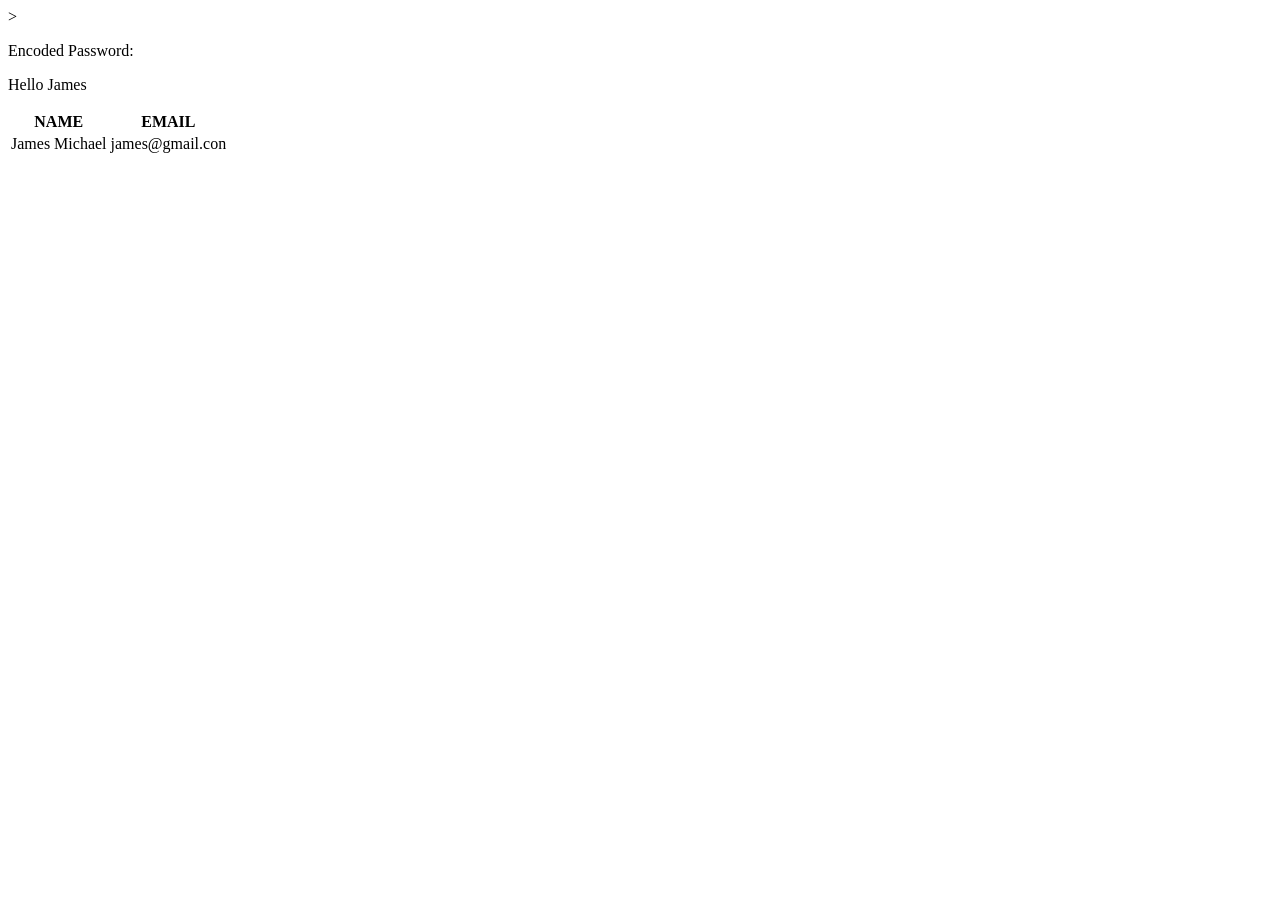
<file: src/main/resources/templates/pages/index.html>
<!DOCTYPE html>
<html lang="en" xmlns="http://www.w3.org/1999/xhtml" xmlns:th="https://www.thymeleaf.org">>
<head>
    <meta charset="UTF-8">
    <title>Title</title>
    <link th:src="@{style.css}">
</head>
<body>

<!--https://www.thymeleaf.org/doc/tutorials/2.1/usingthymeleaf.html#using-theach-->
<p>Encoded Password: <span th:text="${encodedPassword}"></span></p>
<p th:text="${name}">Hello James</p>
<table>
    <tr>
        <th>NAME</th>
        <th>EMAIL</th>
    </tr>
    <tr th:each="user : ${users}">
        <td th:text="${user.name}">James Michael</td>
        <td th:text="${user.email}">james@gmail.con</td>
    </tr>
</table>
</body>
</html>
</file>
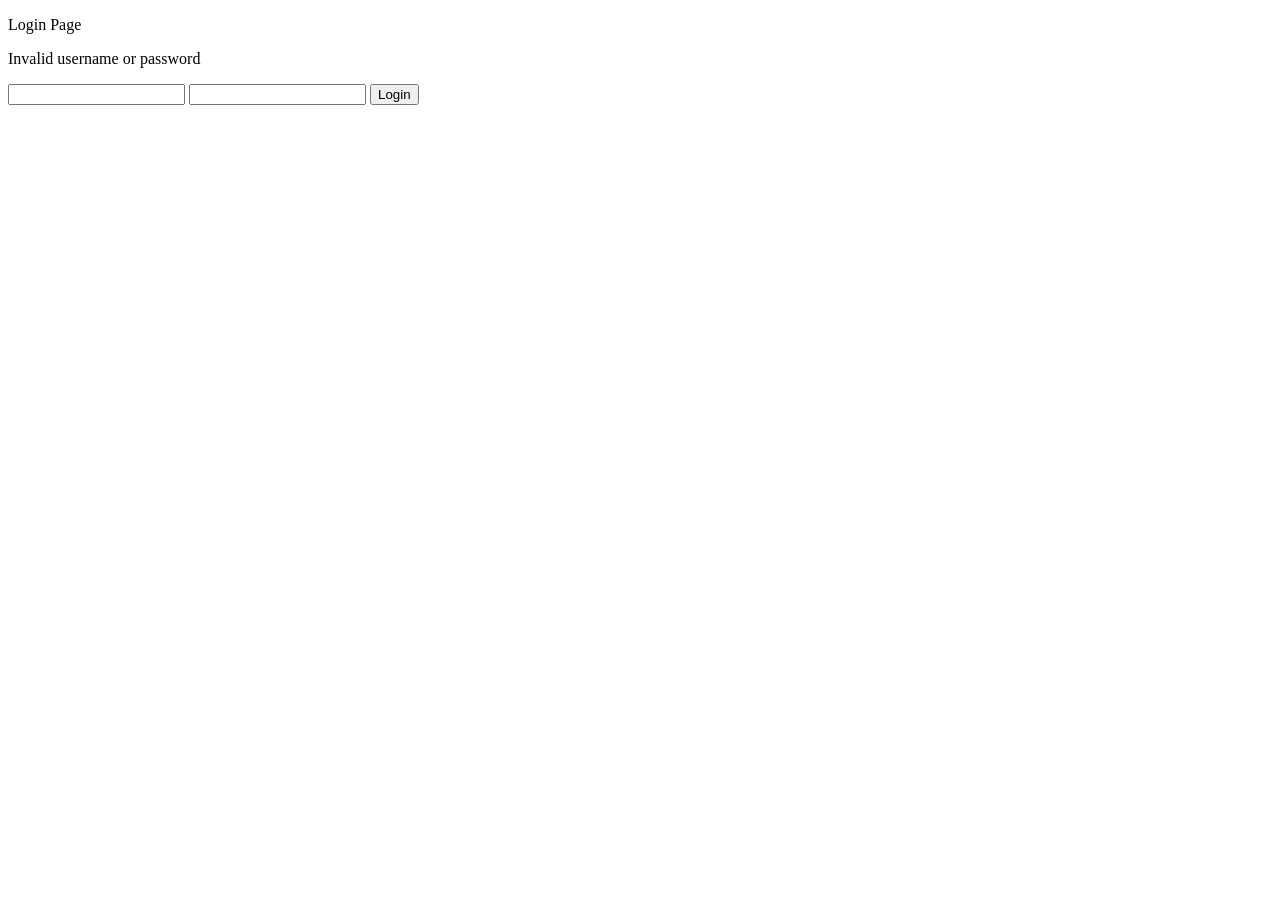
<file: src/main/resources/templates/auths/login.html>
<!DOCTYPE html>
<html lang="en">
<head>
    <meta charset="UTF-8">
    <title>Login</title>
    <link th:href="@{/assets/css/style.css}" rel="stylesheet"/>
</head>
<body>
<p>Login Page</p>
<p th:if="${param.error}">Invalid username or password</p>
<form class="bg-blue" method="POST" th:action="@{/login}">
    <input type="text" name="username"/>
    <input type="password" name="password"/>
<button type="submit">Login</button>
</form>
</body>
</html>
</file>
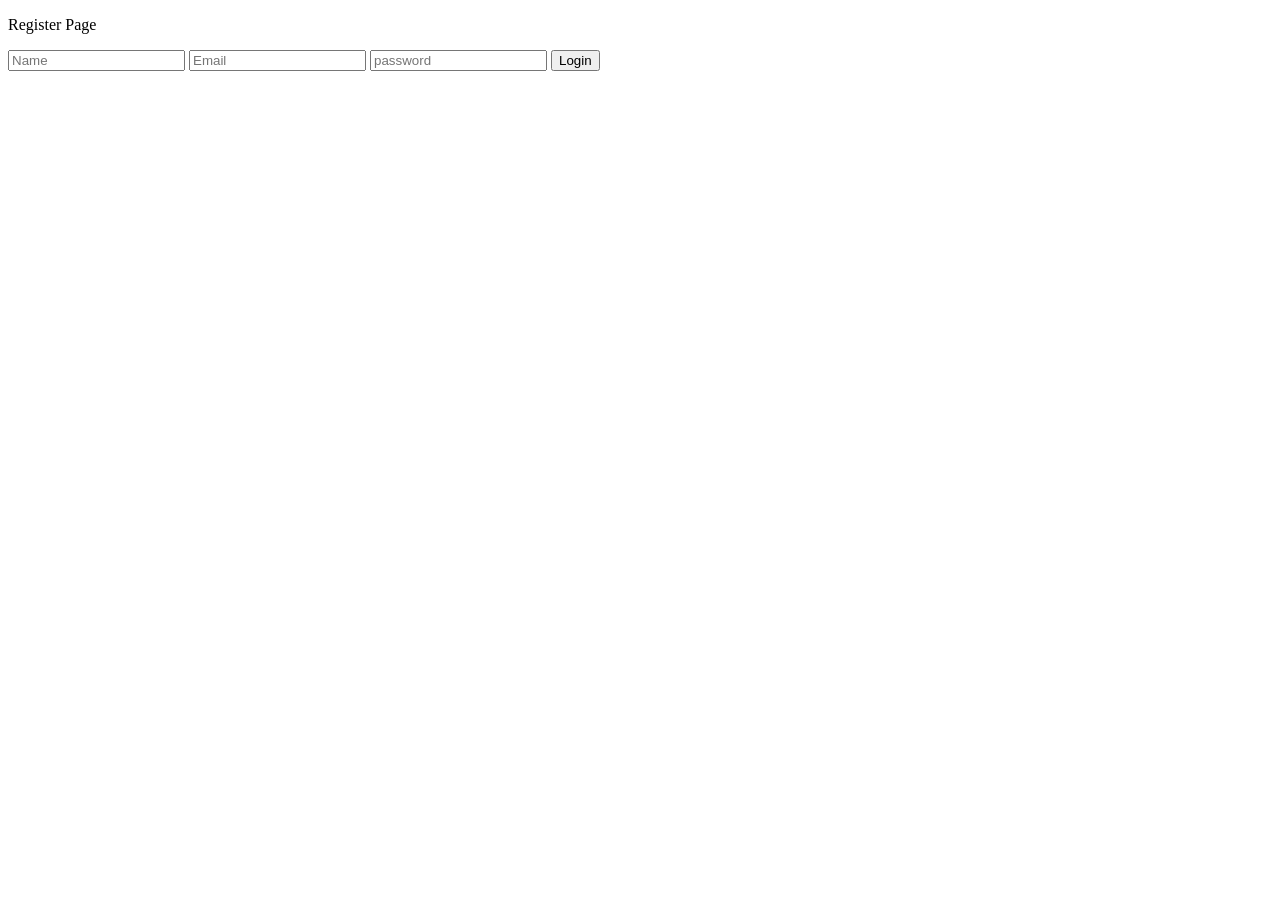
<file: src/main/resources/templates/auths/register.html>
<!DOCTYPE html>
<html lang="en">
<head>
    <meta charset="UTF-8">
    <title>Login</title>
    <link th:href="@{/assets/css/style.css}" rel="stylesheet"/>
</head>
<body>
<p>Register Page</p>
<form th:object="${user}" class="bg-blue" method="POST" th:action="@{/register}">
    <input placeholder="Name" th:field="*{name}" type="text"/>
    <input placeholder="Email" th:field="*{email}" type="text"/>
    <input placeholder="password" th:field="*{password}" type="password"/>
    <button type="submit">Login</button>
</form>
</body>
</html>
</file>
